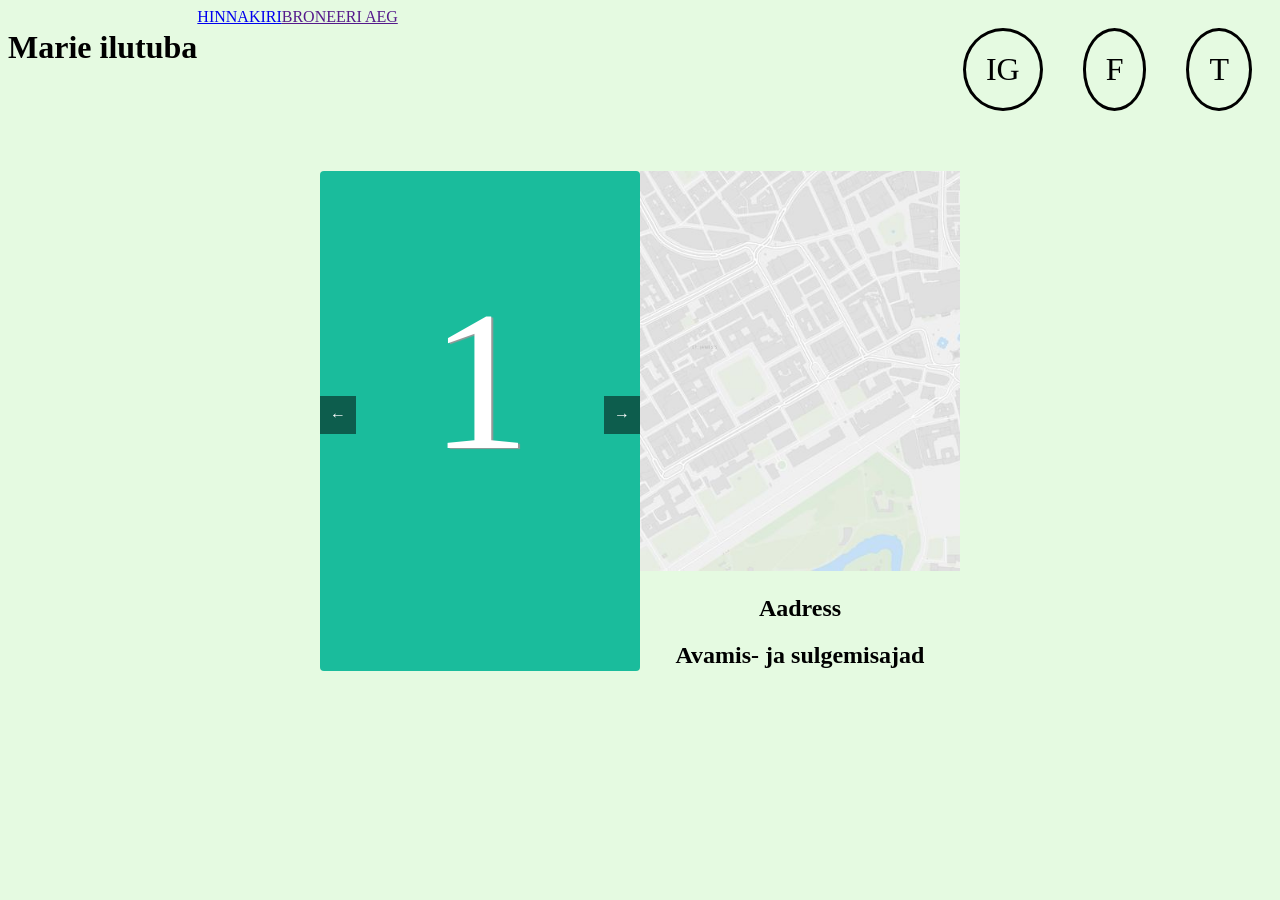
<file: index.html>
<!DOCTYPE html>
<html lang="en">

<head>
    <meta charset="UTF-8">
    <meta name="viewport" content="width=device-width, initial-scale=1.0">
    <title>Marie ilutuba</title>
    <link rel="stylesheet" type="text/css" href="pealeht.css">
    

</head>
<script src="pealeht.js"></script>
<body>
        <h1 class="title">Marie ilutuba</h1>
    <div class="top-content">
        <div>
            <a class="page-link" href="/hinnakiri.html">HINNAKIRI</a> 
            <a class="page-link" href="">BRONEERI AEG</a>
        </div>
        <div class="socials">
            <a class="social-link">IG</a>
            <a class="social-link">F</a>
            <a class="social-link">T</a>
        </div>
    </div>
    <div class="main-content">
        <div class="wrapper">
            <ul class="imgList" data-slide="0">
                <li><span class="nr">1</span></li>
                <li><span class="nr">2</span></li>
                <li><span class="nr">3</span></li>
                <li><span class="nr">4</span></li>
                <li><span class="nr">5</span></li>
                <li><span class="nr">6</span></li>
            </ul>
            <div id="btn" class="left"><span class="glyphicon glyphicon-menu-left" aria-hidden="true">&#8592;</span></div>
            <div id="btn" class="right"><span class="glyphicon glyphicon-menu-right" aria-hidden="true">&#8594;</span></div>
        </div>
        <div class="map-content">
            <img class="map" src="placeholder.jpeg">
            <h2>Aadress</h2>
            <h2>Avamis- ja sulgemisajad</h2>
        </div>
    </div>
    

</body>

</html>
</file>
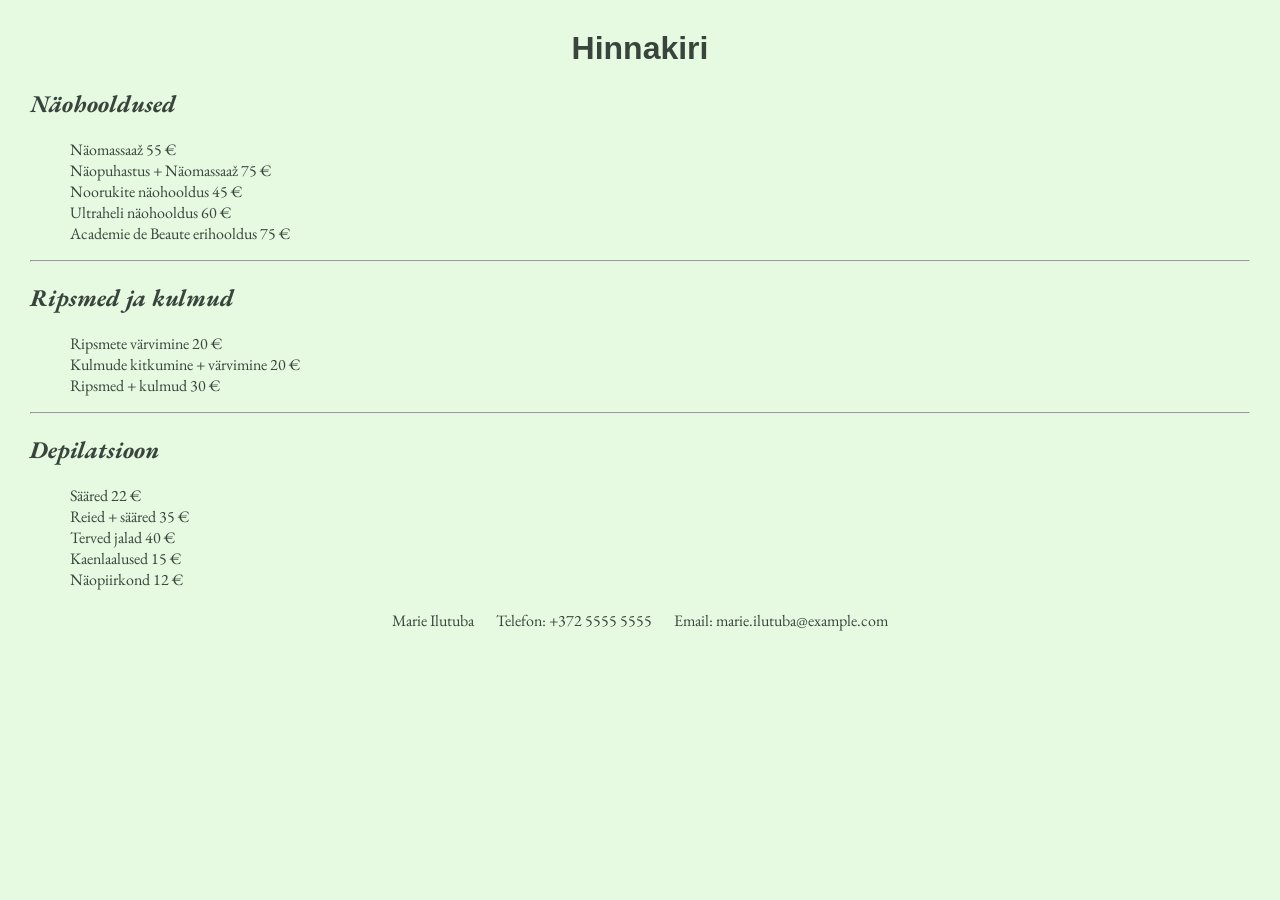
<file: hinnakiri.html>
<!DOCTYPE html>
<html>
<head>
    <link rel="stylesheet" href="hinnakiristiil.css">
    <meta http-equiv="Content-Type" content="text/html; charset=UTF-8">
    <title>Marie Ilutuba hinnakiri</title>
</head>
<body>

<h1>Hinnakiri</h1>

<h2>Näohooldused</h2>
<ul>
    <li>Näomassaaž 55 €</li>
    <li>Näopuhastus + Näomassaaž 75 €</li>
    <li>Noorukite näohooldus 45 €</li>
    <li>Ultraheli näohooldus 60 €</li>
    <li>Academie de Beaute erihooldus 75 €</li>
</ul>
<hr>
<h2>Ripsmed ja kulmud</h2>
<ul>
    <li>Ripsmete värvimine 20 €</li>
    <li>Kulmude kitkumine + värvimine 20 €</li>
    <li>Ripsmed + kulmud 30 €</li>
</ul>
<hr>
<h2>Depilatsioon</h2>
<ul>
    <li>Sääred 22 €</li>
    <li>Reied + sääred 35 €</li>
    <li>Terved jalad 40 €</li>
    <li>Kaenlaalused 15 €</li>
    <li>Näopiirkond 12 €</li>
</ul>

<footer>
    <p>Marie Ilutuba &emsp;  Telefon: +372 5555 5555 &emsp;  Email: marie.ilutuba@example.com</p>
</footer>

</body>
</html>
</file>
<file: pealeht.css>
body{
  background:#e5fae1;
  text-align:center;

}
.title{
    float:left;
}
.top-content{
    display: flex;
    justify-content: space-between;
    margin-left: 20 ;
}
.page-link{

    float: left;
}
.socials{
    display: flex;
    justify-content: space-evenly;
    float: right;
}
.social-link{
    font-size:xx-large;
    margin:20px;
    padding: 20px;
    border-color: black;
    border-style: solid;
    border-radius: 100%;
}
.main-content{
    display:inline-block;
    overflow: hidden;
}
.map{
    height: 400px;
}
.map-content{
    width: 50%;
    float:right;
    margin:40px auto;
}
.wrapper{
    float:left;
  width: 50%;
  position:relative;
  margin:40px auto;
  border:0px solid red;
  overflow:hidden;
  height:500px;
  border-radius:4px;
}
.imgList{
  position:absolute;
  list-style:none;
  margin:0;
  padding:0;
  width:100%;
  text-align:center;  
}
li{
  height:100px;
  float:left;
  display:inline-block;
  background:rgba(255,255,4,.6);
  height:500px;
  width:100%;
  }

li .nr{
  position:relative;
  width: 50%;
  margin:0;
  padding:0;
  top:19%;
  text-align: center;
  transition:transformY(-50%) transformX(-50%);
  font-size:200px;
  color:#fff;
  text-shadow:2px 1px 1px #999;
}

.glyphicon-menu-left{
  cursor:pointer;
  position:absolute;
  left:0;
  top:45%;
  border:0px solid red;
  padding:10px;
  background:rgba(0,0,0,.5);
  color:#fff;
}
.glyphicon-menu-right{
  cursor:pointer;
  position:absolute;
  top:45%;
  right:0;
  border:0px solid red;
  padding:10px;
  background:rgba(0,0,0,.5);
  color:#fff;
}

.imgList li:nth-child(1){
  background:#1abc9c;
}
.imgList li:nth-child(2){
  background:purple;
}
.imgList li:nth-child(3){
  background:orange;
}
.imgList li:nth-child(4){
  background:indianred;
}
.imgList li:nth-child(5){
  background:#d35400;
}
.imgList li:nth-child(6){
  background:#2ecc71;
}
</file>
<file: hinnakiristiil.css>
@font-face {
    font-family: garamond;
    src: url('fonts/EBGaramond-VariableFont_wght.ttf');
}

@font-face {
    font-family: garamond-italic;
    src: url('fonts/EBGaramond-Italic-VariableFont_wght.ttf');
}

body {
    background-color: #e5fae1;
    margin: 30px;
}

h1 {
    color: #39453c;
    text-align: center;
    font-family: Arial, sans-serif;
}

h2 {
    color: #39453c;
    font-family: garamond-italic;
}

ul, li {
    font-family: garamond;
    list-style-type: none;
    font-size: 16px;
    color: #39453c;
}

footer {
    text-align: center;
    margin-top: 20px;
    font-family: garamond;
    color: #39453c;
}
</file>
